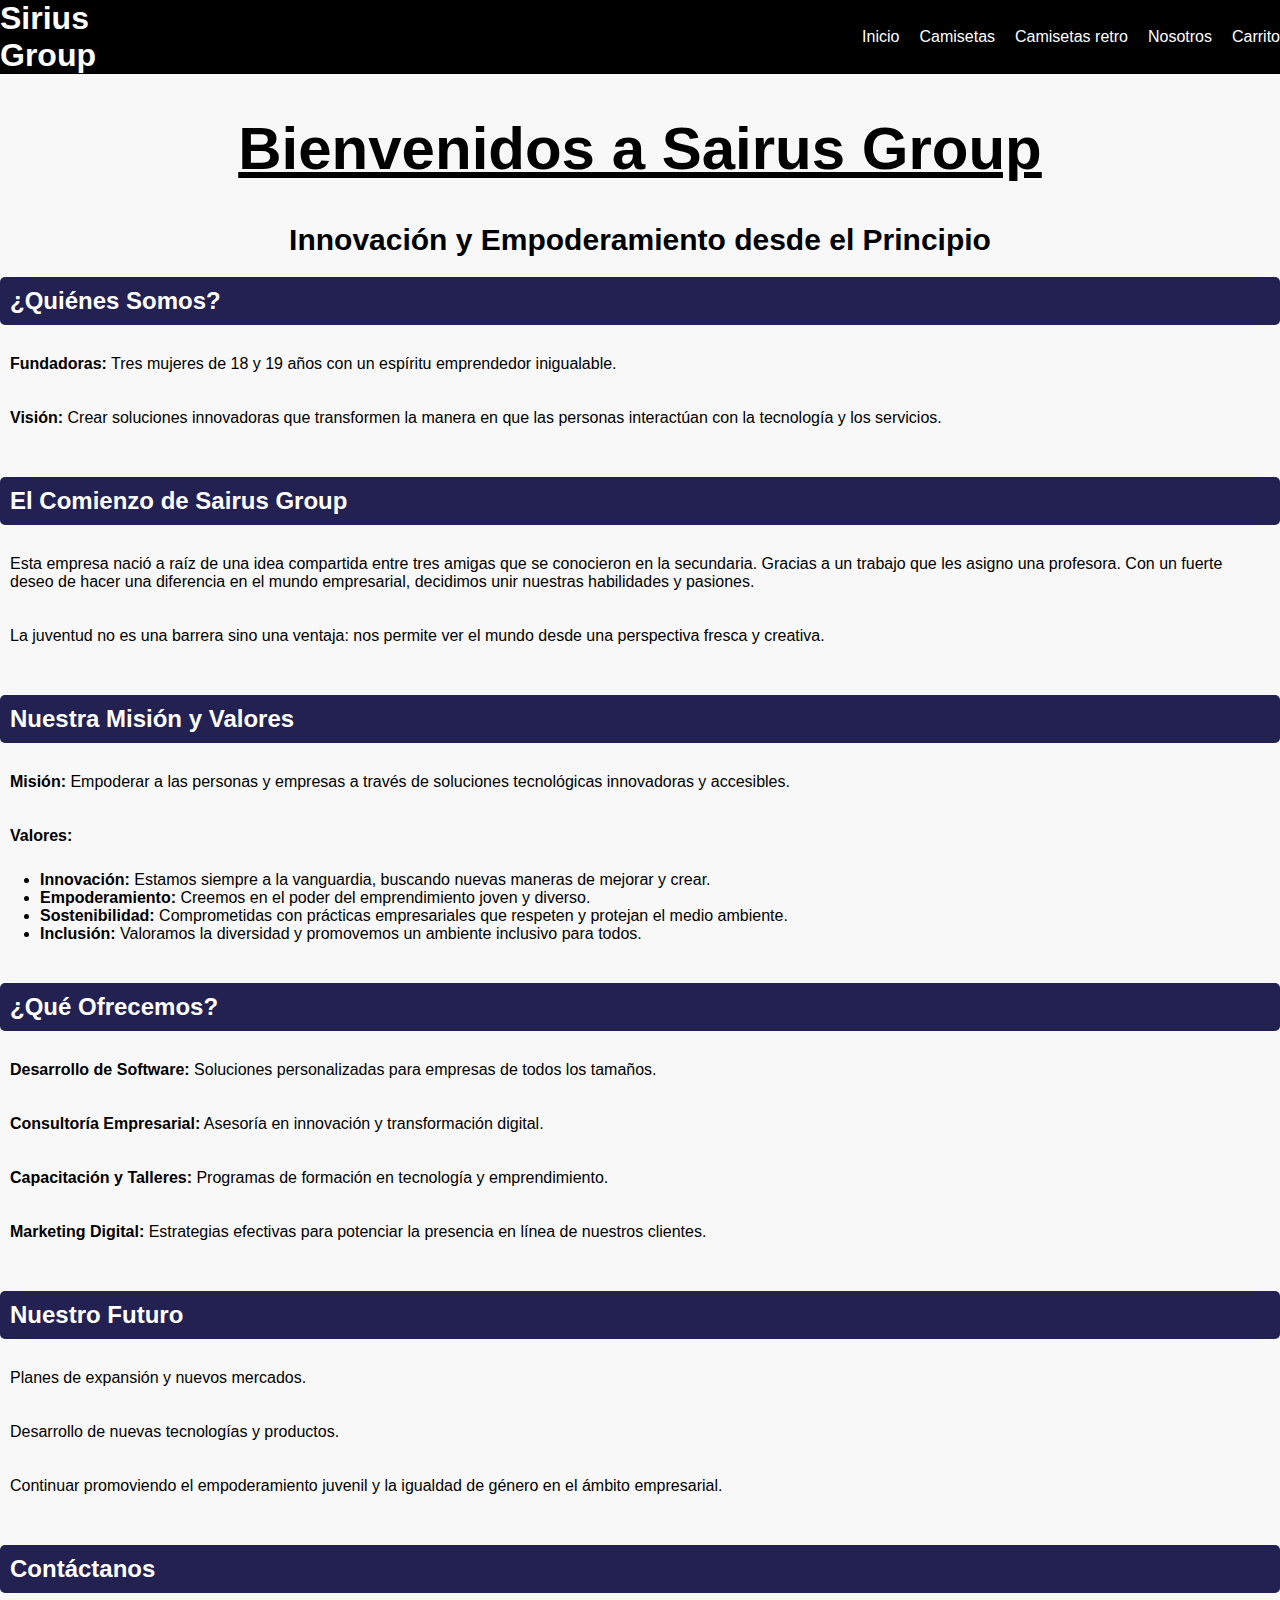
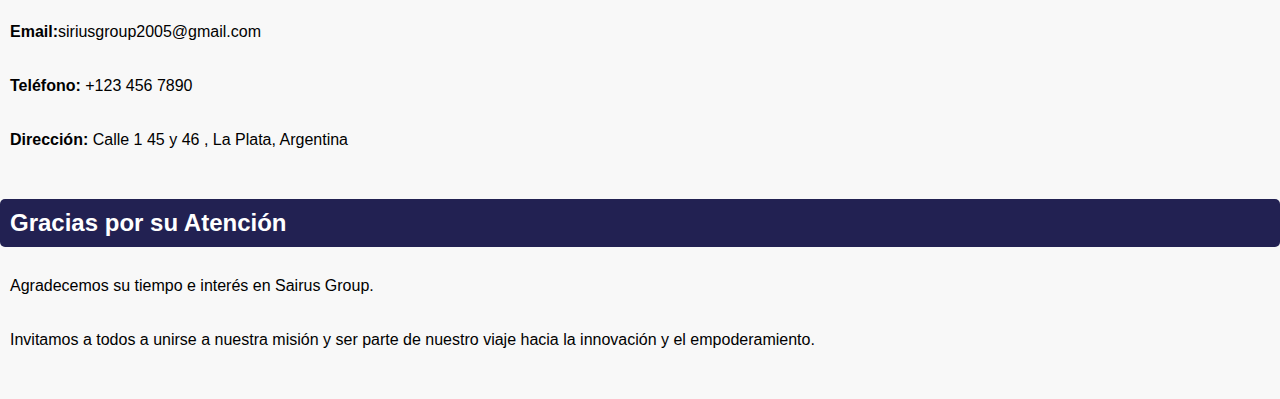
<file: nosotros.html>
<!DOCTYPE html>
<html lang="es">
<head>
    <meta charset="UTF-8">
    <meta name="viewport" content="width=device-width, initial-scale=1.0">
    <title>Tienda</title>
    <link rel="stylesheet" href="./style.css">
    <section class="x-icon"
    link rel="icon" href="../img/logo.ico" type="image/x-icon">
    </section>
</head>
<body>
    <header>
        <div class="logo">
            <h1>Sirius Group</h1>
        </div>
        <nav>
            <ul>
                <li><a href="./index.html"><i class="fas fa-home"></i> Inicio</a></li>
                <li><a href="./camisetas.html">Camisetas</a></li>
                <li><a href="./retro.html">Camisetas retro</li>
                <li><a href="./nosotros.html">Nosotros</a></li>
                <li><a href="#"><i class="fas fa-shopping-cart"></i> Carrito</a></li>
            </ul>
        </nav>
    </header>

    <section class="conteiner">
        <u><h1>Bienvenidos a Sairus Group</h1></u>
        <b><h>Innovación y Empoderamiento desde el Principio</h></b>
    </section>

    <div class="slide">
        <h2>¿Quiénes Somos?</h2>
        <p><strong>Fundadoras:</strong> Tres mujeres de 18 y 19 años con un espíritu emprendedor inigualable.</p>
        <p><strong>Visión:</strong> Crear soluciones innovadoras que transformen la manera en que las personas interactúan con la tecnología y los servicios.</p>
    </div>
    <div class="slide">
            <h2>El Comienzo de Sairus Group</h2>
            <p>Esta empresa nació a raíz de una idea compartida entre tres amigas que se conocieron en la secundaria. Gracias a un trabajo 
                que les asigno una profesora. Con un fuerte deseo de hacer una diferencia en el mundo empresarial, decidimos unir nuestras habilidades y pasiones.
            </p>
            <p>La juventud no es una barrera sino una ventaja: nos permite ver el mundo desde una perspectiva fresca y creativa.
            </p>
    </div>
        
    <div class="slide">
            <h2>Nuestra Misión y Valores</h2>
            <p><strong>Misión:</strong> Empoderar a las personas y empresas a través de soluciones tecnológicas innovadoras y accesibles.</p>
            <p><strong>Valores:</strong></p>
            <ul>
                <li><strong>Innovación:</strong> Estamos siempre a la vanguardia, buscando nuevas maneras de mejorar y crear.</li>
                <li><strong>Empoderamiento:</strong> Creemos en el poder del emprendimiento joven y diverso.</li>
                <li><strong>Sostenibilidad:</strong> Comprometidas con prácticas empresariales que respeten y protejan el medio ambiente.</li>
                <li><strong>Inclusión:</strong> Valoramos la diversidad y promovemos un ambiente inclusivo para todos.</li>
            </ul>
    </div>
    <div class="slide">
            <h2>¿Qué Ofrecemos?</h2>
            <p><strong>Desarrollo de Software:</strong> Soluciones personalizadas para empresas de todos los tamaños.</p>
            <p><strong>Consultoría Empresarial:</strong> Asesoría en innovación y transformación digital.</p>
            <p><strong>Capacitación y Talleres:</strong> Programas de formación en tecnología y emprendimiento.</p>
            <p><strong>Marketing Digital:</strong> Estrategias efectivas para potenciar la presencia en línea de nuestros clientes.</p>
    </div>
        
    <div class="slide">
            <h2>Nuestro Futuro</h2>
            <p>Planes de expansión y nuevos mercados.</p>
            <p>Desarrollo de nuevas tecnologías y productos.</p>
            <p>Continuar promoviendo el empoderamiento juvenil y la igualdad de género en el ámbito empresarial.</p>
    </div>
        
    <div class="slide">
            <h2>Contáctanos</h2>
            <p><strong>Email:</strong>siriusgroup2005@gmail.com</p>
            <p><strong>Teléfono:</strong> +123 456 7890</p>
            <p><strong>Dirección:</strong> Calle 1 45 y 46 , La Plata, Argentina</p>
    </div>
        
    <div class="slide">
            <h2>Gracias por su Atención</h2>
            <p>Agradecemos su tiempo e interés en Sairus Group.</p>
            <p>Invitamos a todos a unirse a nuestra misión y ser parte de nuestro viaje hacia la innovación y el empoderamiento.</p>
    </div>

</body>
</html>
</file>
<file: style.css>
body {
    font-family: Arial, sans-serif;
    margin: 0;
    padding: 0;
    background-color: #f8f8f8;
}

header {
    background-color: #000000;
    color: white;
    padding: 10px 15x;
    display: flex;
    justify-content: space-between;
    align-items: center;
}

header .logo h1 {
    margin: 0;
}

header nav ul {
    list-style: none;
    margin: 0;
    padding: 0;
    display: flex;
}

header nav ul li {
    margin-left: 20px;
}

header nav ul li a {
    color: rgb(255, 255, 255);
    text-decoration: none;
}

.hero {
    background-image: url(img/fondo.jpg);
    background-position: center center;
    background-repeat: no-repeat;
    background-size: cover;
    color: rgb(0, 0, 0);
    font-size: 30px;
    text-align: center;
    padding: 50px ;
}
.conteiner {
    font-size: 30px;
    text-align: center;    
}

.hero .cta-button {
    background-color: white;
    color:  #1A5276;
    padding: 10px 20px;
    text-decoration: none;
    border-radius: 5px;
    margin-top: 20px;
    display: inline-block;
    
}

.featured-products {
    padding: 20px;
    text-align: center;
    
}

.featured-products .product-grid {
    display: flex;
    flex-wrap: wrap;
    justify-content: space-around;
}

.product-card {
    background-color: white;
    border: 1px solid #ddd;
    border-radius: 5px;
    padding: 15px;
    margin: 15px;
    text-align: center;
    width: 200px;
    
}

.product-card img {
    max-width: 100%;
    border-radius: 5px;
    width: "200";
    height: "200";
}

.product-card h3 {
    margin: 10px 0;
  
}

.product-card .buy-button {
    background-color: #000000;
    color: white;
    padding: 10px 15px;
    text-decoration: none;
    border-radius: 5px;
    display: inline-block;
    margin-top: 10px;
    width: "200";
    height: "200";
}

footer {
    background-color:#000000;
    color: white;
    text-align: center;
    padding: 20px;
    width: "200";
    height: "200";
}

footer .footer-content ul {
    list-style: none;
    margin: 0;
    padding: 0;
    display: flex;
    justify-content: center;
}

footer .footer-content ul li {
    margin: 0 10px;
}

footer .footer-content ul li a {
    color: white;
    text-decoration: none;
}

.slide {
    margin-bottom: 40px;
}
.slide h2 {
    background-color: #222152;
    color: white;
    padding: 10px;
    border-radius: 5px;
}
.slide p {
    padding: 10px;
}
.logo {
    max-width: 150px;
}
.founder-photo {
    max-width: 100px;
    border-radius: 50%;
}

.boton {
    background-color: rgba(105, 191, 241, 0.623);
    border-radius: 15px;

}
</file>
